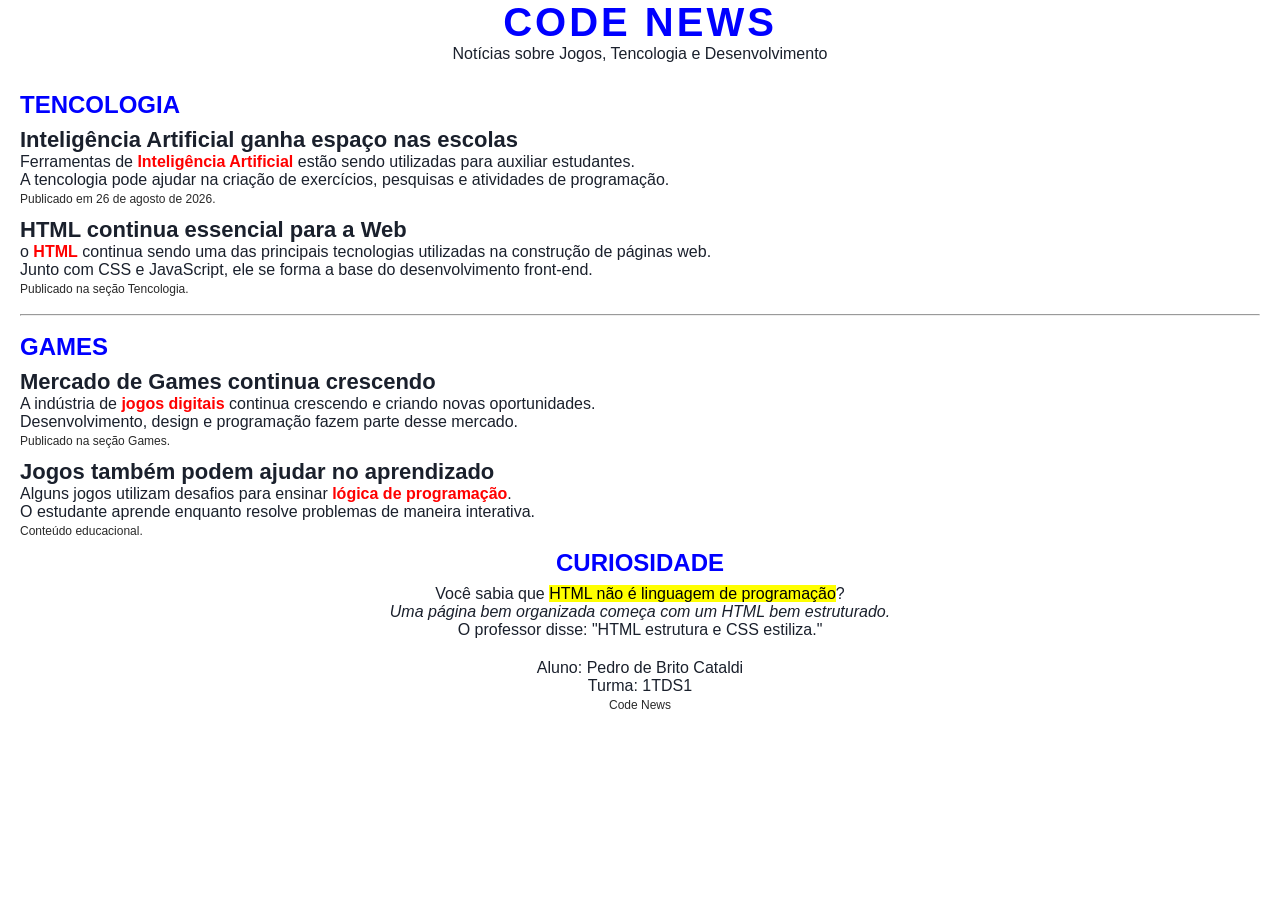
<file: index.html>
<!DOCTYPE html>
<html lang="pt-BR">
<head>
    <meta charset="UTF-8">
    <link rel="stylesheet" href="css/style.css">
    <title>Pedro News!!!</title>
</head>
<body>
    <header>
        <h1>Code News</h1>
        <p>Notícias sobre Jogos, Tencologia e Desenvolvimento</p>
    </header>
    <main>
        <section>
            <h2>Tencologia</h2>
            <article>
                <h3>Inteligência Artificial ganha espaço nas escolas</h3>
                <p>Ferramentas de <strong>Inteligência Artificial</strong> estão sendo utilizadas para auxiliar estudantes.</p>
                <p>A tencologia pode ajudar na criação de exercícios, pesquisas e atividades de programação.</p>
                <p class="espaco"><small>Publicado em 26 de agosto de 2026.</small></p>
            </article>
            <article>
                <h3>HTML continua essencial para a Web</h3>
                <p>o <strong>HTML</strong> continua sendo uma das principais tecnologias utilizadas na construção de páginas web.</p>
                <p>Junto com CSS e JavaScript, ele se forma a base do desenvolvimento front-end.</p>
                <p class="espaco"><small>Publicado na seção Tencologia.</small></p>
            </article>
        </section>
        <hr>
        <section>
            <h2>Games</h2>
            <article>
                <h3>Mercado de Games continua crescendo</h3>
                <p>A indústria de <strong>jogos digitais</strong> continua crescendo e criando novas oportunidades.</p>
                <p>Desenvolvimento, design e programação fazem parte desse mercado.</p>
                <p class="espaco"><small>Publicado na seção Games.</small></p>
            </article>
            <article>
                <h3>Jogos também podem ajudar no aprendizado</h3>
                <p>Alguns jogos utilizam desafios para ensinar <strong>lógica de programação</strong>.</p>
                <p>O estudante aprende enquanto resolve problemas de maneira interativa.</p>
                <p class="espaco"><small>Conteúdo educacional.</small></p>
            </article>
        </section>
        <aside>
            <h2>Curiosidade</h2>
            <p>Você sabia que <mark>HTML não é linguagem de programação</mark>?</p>
            <blockquote>Uma página bem organizada começa com um HTML bem estruturado.</blockquote>
            <p>O professor disse: "HTML estrutura e CSS estiliza."</p>
        </aside>
    </main>
    <footer>
        <p>Aluno: Pedro de Brito Cataldi</p>
        <p>Turma: 1TDS1</p>
        <p><small>Code News</small></p>
    </footer>
</body>
</html>
</file>
<file: css/style.css>
body{
    font-family: sans-serif;
    color: #1a202c;
}
header, aside, footer{
    text-align: center;
}
aside{
    display: block;
    unicode-bidi: isolate;
}
blockquote{
    font-style: italic;
}
small{
    color: rgb(41, 41, 41);
    font-size: 12px;
}
strong{
    color: red;
}
h1, h2{
    color: blue;
    text-transform: uppercase;
}
h1{
    font-weight: 700;
    font-size: 40px;
    letter-spacing: 3px;
}
h2 {
    margin-block-start: 8px;
    margin-block-end: 8px;
}
h3{
    font-size: 22px;
    font-weight: 700;
}
p{
    font-size: 16px;
}
* {
    box-sizing: border-box;
    margin: 0;
    padding: 0;
}
hr {
    display: block;
    margin-block-start: 17px;
    margin-block-end: 17px;
    color: gray;
}
.espaco {
    margin-block-end: 10px;
}
main{
    padding: 20px;
}
</file>
